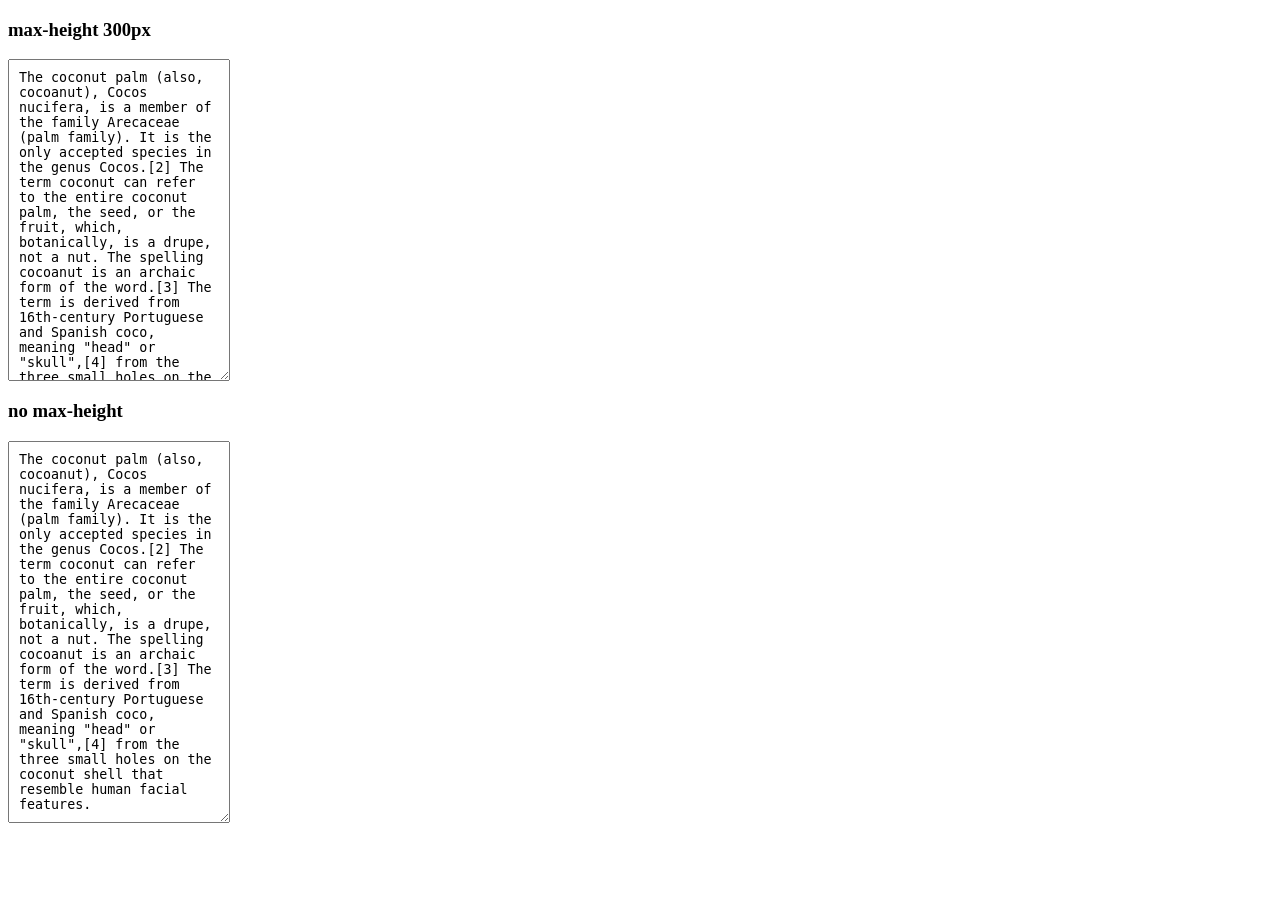
<file: Presentation/wwwroot/lib/autosize/example/index.html>
<!DOCTYPE html>
<html>
	<head>
		<meta charset='utf-8'/>
		<title>Simple Autosize for textareas</title>
		<style>
			textarea {
				padding: 10px;
				vertical-align: top;
				width: 200px;
			}
			textarea:focus {
				outline-style: solid;
				outline-width: 2px;
			}
		</style>
	</head>
	<body>
		<h3>max-height 300px</h3>
		<textarea style='max-height: 300px'>The coconut palm (also, cocoanut), Cocos nucifera, is a member of the family Arecaceae (palm family). It is the only accepted species in the genus Cocos.[2] The term coconut can refer to the entire coconut palm, the seed, or the fruit, which, botanically, is a drupe, not a nut. The spelling cocoanut is an archaic form of the word.[3] The term is derived from 16th-century Portuguese and Spanish coco, meaning "head" or "skull",[4] from the three small holes on the coconut shell that resemble human facial features.</textarea>

		<h3>no max-height</h3>
		<textarea>The coconut palm (also, cocoanut), Cocos nucifera, is a member of the family Arecaceae (palm family). It is the only accepted species in the genus Cocos.[2] The term coconut can refer to the entire coconut palm, the seed, or the fruit, which, botanically, is a drupe, not a nut. The spelling cocoanut is an archaic form of the word.[3] The term is derived from 16th-century Portuguese and Spanish coco, meaning "head" or "skull",[4] from the three small holes on the coconut shell that resemble human facial features.</textarea>
	</body>
	<script src='../dist/autosize.js'></script>
	<script>
		autosize(document.querySelectorAll('textarea'));
	</script>
</html>
</file>
